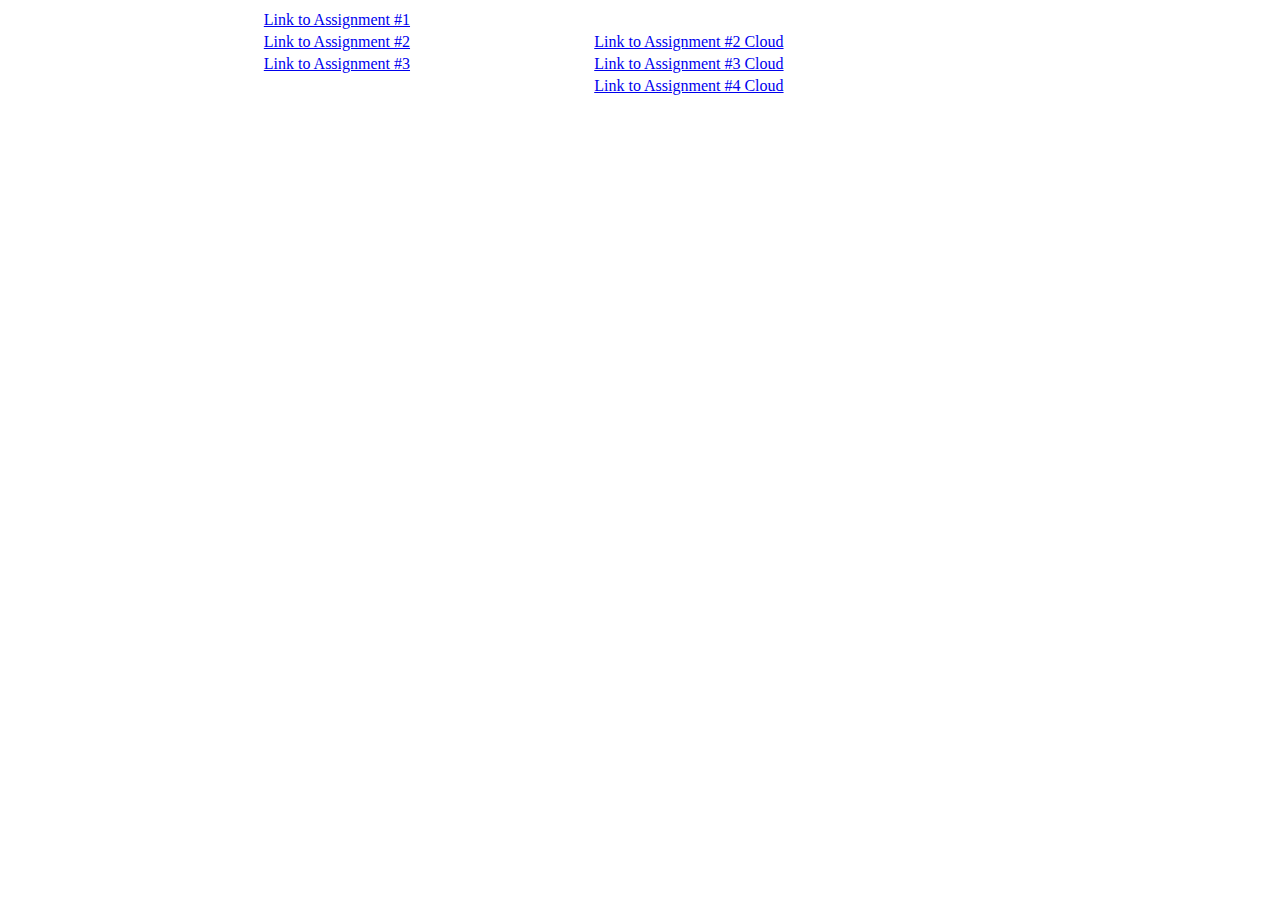
<file: asdfqwer.html>
﻿<!DOCTYPE html PUBLIC "-//W3C//DTD XHTML 1.0 Transitional//EN" "http://www.w3.org/TR/xhtml1/DTD/xhtml1-transitional.dtd"><html><head></head><body>






<table style="width:60%;" align="center">
  <tr>
    <td><a rel="noopener" href="lawyer.html">Link to Assignment #1</a></td>
      <td></td>
  </tr>
    <tr>
    <td><a rel="noopener" href="https://msdocs-python-webapp-quickstart-ure.azurewebsites.net/">Link to Assignment #2</a></td>
    <td><a rel="noopener" href="https://msdocs-python-webapp-quickstart-ure.azurewebsites.net/sample">Link to Assignment #2 Cloud</a></td>    
  </tr>
  <tr>
    <td><a rel="noopener" href="https://mynodejs-app-abhir-crdaege7bsfcc7fa.canadacentral-01.azurewebsites.net/">Link to Assignment #3</a></td>
    <td><a rel="noopener" href="https://mynodejs-app-abhir-crdaege7bsfcc7fa.canadacentral-01.azurewebsites.net/api/weather-test?latitude=34.0522&longitude=-118.2437">Link to Assignment #3 Cloud</a></td> 
  </tr>
  <tr>
     <td></td>
    <td><a rel="noopener" href="https://mynodejs-app-abhir-crdaege7bsfcc7fa.canadacentral-01.azurewebsites.net/api/weather-test?latitude=34.0522&longitude=-118.2437">Link to Assignment #4 Cloud</a></td> 
  </tr>
  </table>


<script type="module" src="https://s.brightspace.com/lib/bsi/2024.8.194/unbundled/mathjax.js"></script><script type="text/javascript">document.addEventListener('DOMContentLoaded', function() {
						if (document.querySelector('math') || /\$\$|\\\(|\\\[|\\begin{|\\ref{|\\eqref{/.test(document.body.innerHTML)) {
							document.querySelectorAll('mspace[linebreak="newline"]').forEach(elm => {
								elm.setAttribute('style', 'display: block; height: 0.5rem;');
							});

							window.D2L.MathJax.loadMathJax({
								outputScale: 1.5,
								renderLatex: true,
								enableMML3Support: false
							});
						}
					});</script><script type="module" src="https://s.brightspace.com/lib/bsi/2024.8.194/unbundled/prism.js"></script><script type="text/javascript">document.addEventListener('DOMContentLoaded', function() {
					document.querySelectorAll('.d2l-code').forEach(code => {
						window.D2L.Prism.formatCodeElement(code);
					});
				});</script><script type="module" src="https://s.brightspace.com/lib/bsi/2024.8.194/unbundled/embeds.js"></script><script type="text/javascript">document.addEventListener('DOMContentLoaded', function() {
					window.D2L.EmbedRenderer.renderEmbeds(document.body);
				});</script></body></html>
</file>
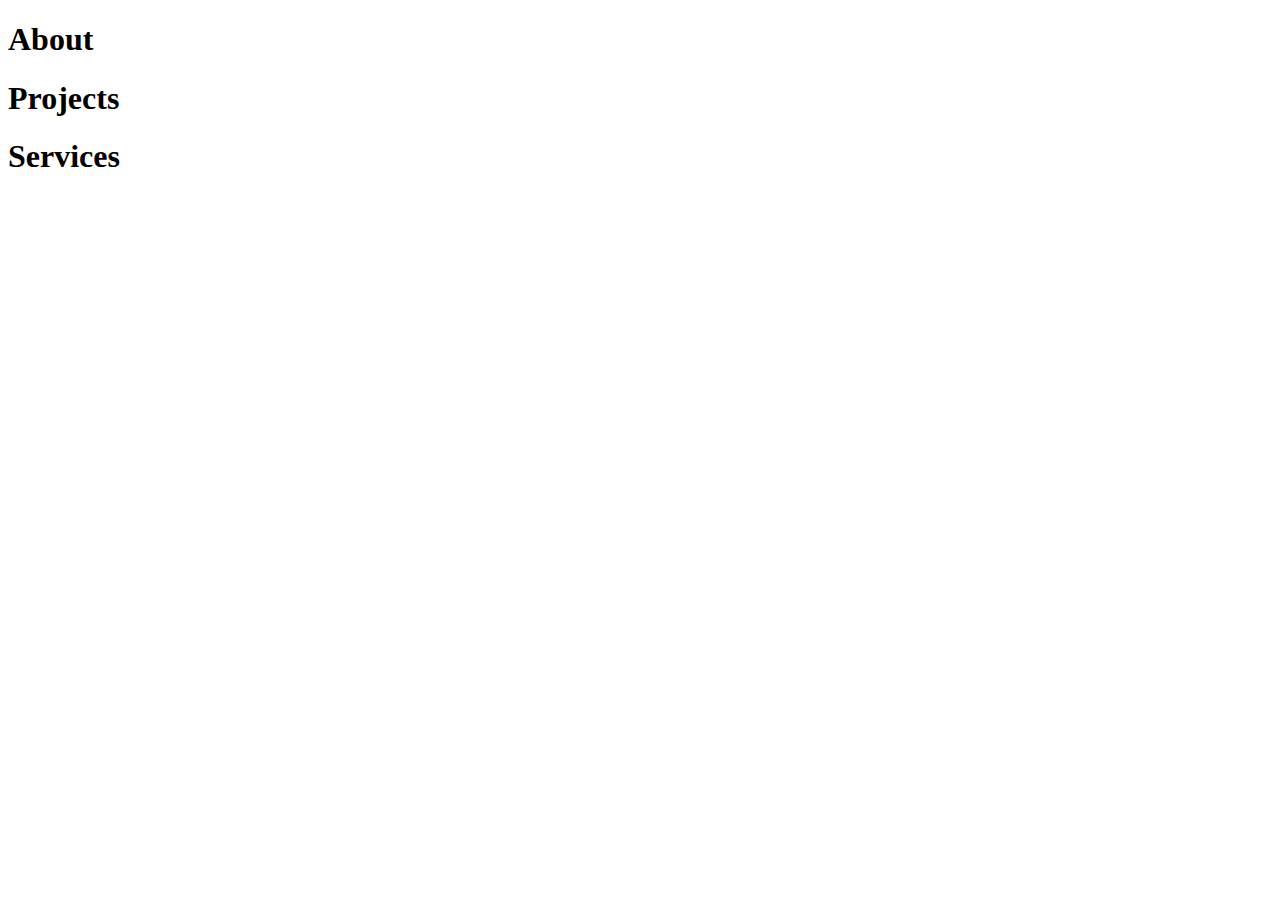
<file: page2.html>
<!DOCTYPE html>
<html lang="en">
<head>
    <meta charset="UTF-8">
    <meta name="viewport" content="width=device-width, initial-scale=1.0">
    <title>Page 2 - Your Law Firm</title>
</head>
<body>
    <div class="container">
        <h1>About</h1>

        <h1>Projects</h1>

        <h1>Services</h1>
    </div>
</body>
</html>
</file>
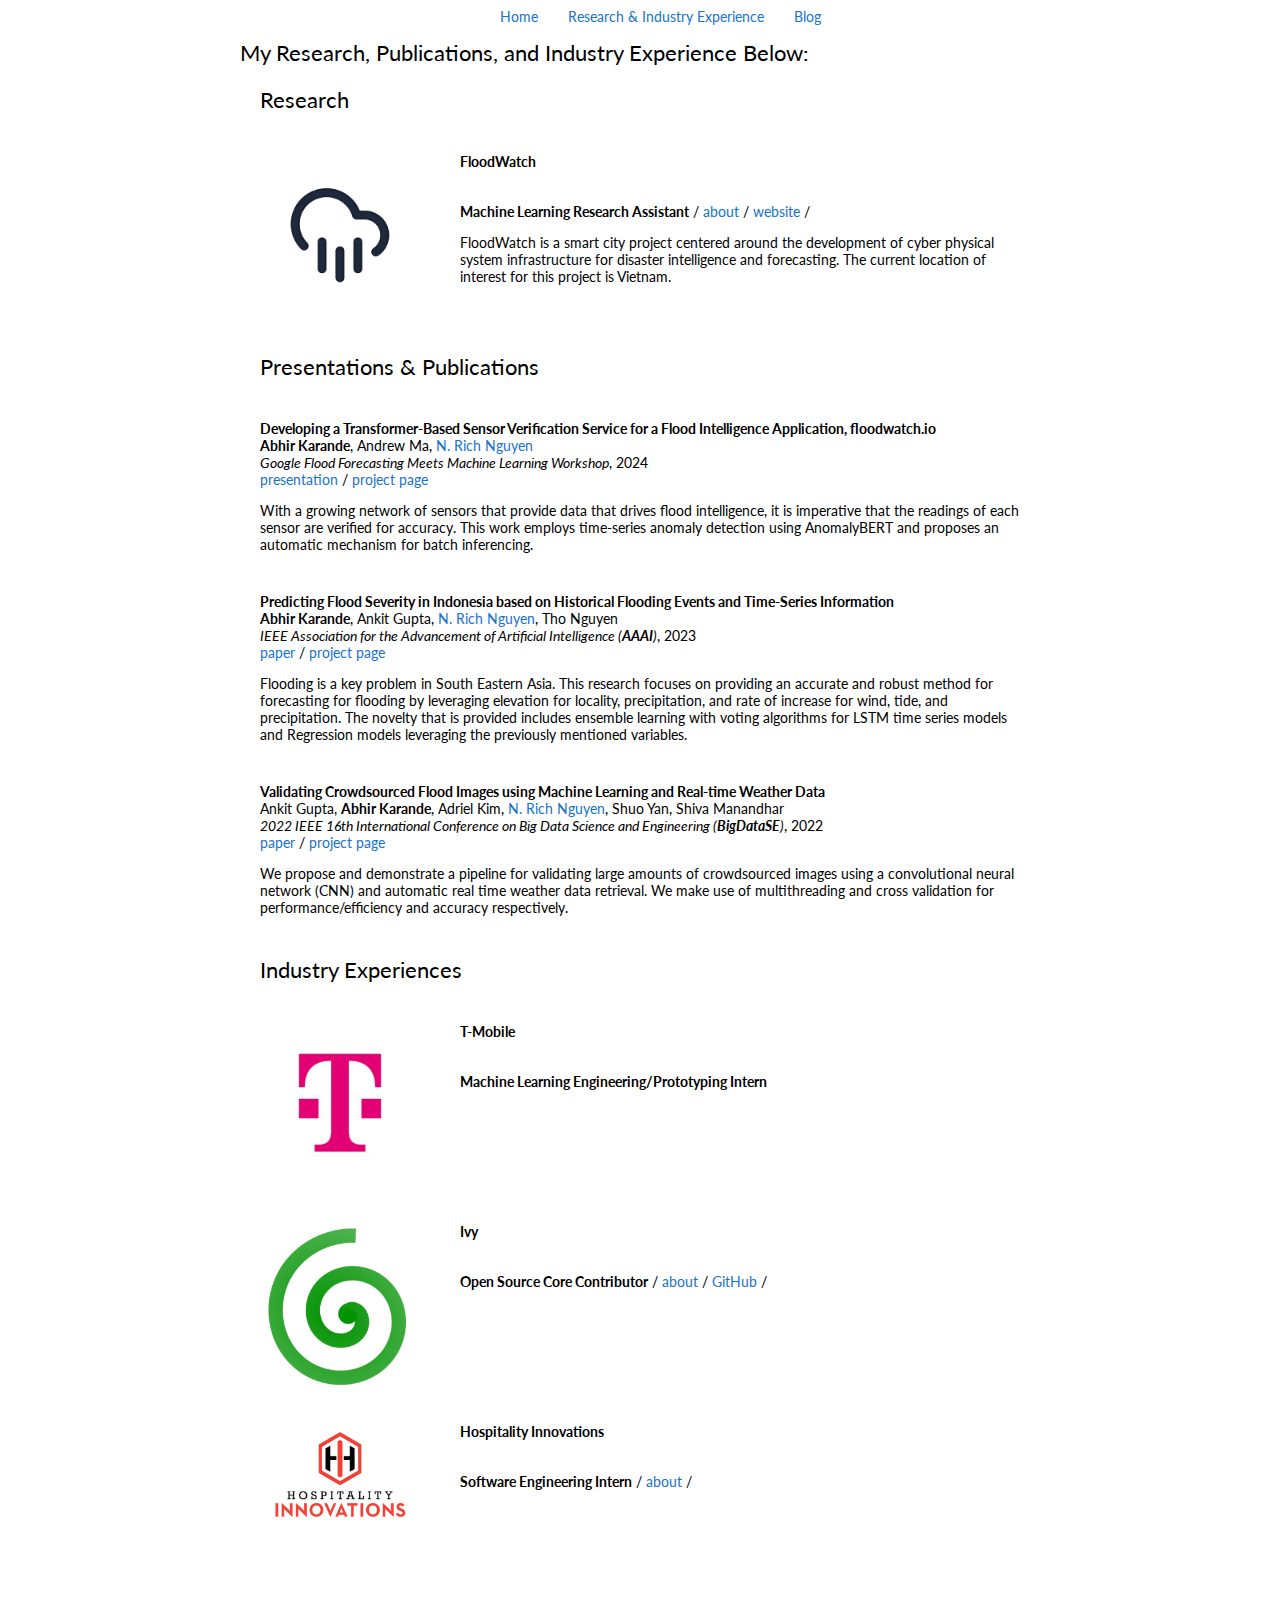
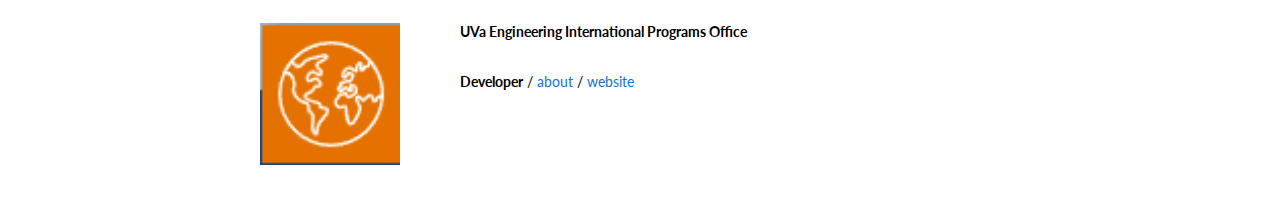
<file: projects.html>
<!DOCTYPE HTML PUBLIC "-//W3C//DTD HTML 4.01 Transitional//EN">
<html>
<head>

    <meta name=viewport content=“width=800”>
    <meta name="generator" content="HTML Tidy for Linux/x86 (vers 11 February 2007), see www.w3.org">
    <style type="text/css">
        /* latin-ext */
        @font-face {
            font-family: 'Lato';
            font-style: italic;
            font-weight: 400;
            src: local('Lato Italic'), local('Lato-Italic'), url(https://fonts.gstatic.com/s/lato/v15/S6u8w4BMUTPHjxsAUi-qNiXg7eU0.woff2) format('woff2');
            unicode-range: U+0100-024F, U+0259, U+1E00-1EFF, U+2020, U+20A0-20AB, U+20AD-20CF, U+2113, U+2C60-2C7F, U+A720-A7FF;
        }

        /* latin */
        @font-face {
            font-family: 'Lato';
            font-style: italic;
            font-weight: 400;
            src: local('Lato Italic'), local('Lato-Italic'), url(https://fonts.gstatic.com/s/lato/v15/S6u8w4BMUTPHjxsAXC-qNiXg7Q.woff2) format('woff2');
            unicode-range: U+0000-00FF, U+0131, U+0152-0153, U+02BB-02BC, U+02C6, U+02DA, U+02DC, U+2000-206F, U+2074, U+20AC, U+2122, U+2191, U+2193, U+2212, U+2215, U+FEFF, U+FFFD;
        }

        /* latin-ext */
        @font-face {
            font-family: 'Lato';
            font-style: italic;
            font-weight: 700;
            src: local('Lato Bold Italic'), local('Lato-BoldItalic'), url(https://fonts.gstatic.com/s/lato/v15/S6u_w4BMUTPHjxsI5wq_FQftx9897sxZ.woff2) format('woff2');
            unicode-range: U+0100-024F, U+0259, U+1E00-1EFF, U+2020, U+20A0-20AB, U+20AD-20CF, U+2113, U+2C60-2C7F, U+A720-A7FF;
        }

        /* latin */
        @font-face {
            font-family: 'Lato';
            font-style: italic;
            font-weight: 700;
            src: local('Lato Bold Italic'), local('Lato-BoldItalic'), url(https://fonts.gstatic.com/s/lato/v15/S6u_w4BMUTPHjxsI5wq_Gwftx9897g.woff2) format('woff2');
            unicode-range: U+0000-00FF, U+0131, U+0152-0153, U+02BB-02BC, U+02C6, U+02DA, U+02DC, U+2000-206F, U+2074, U+20AC, U+2122, U+2191, U+2193, U+2212, U+2215, U+FEFF, U+FFFD;
        }

        /* latin-ext */
        @font-face {
            font-family: 'Lato';
            font-style: normal;
            font-weight: 400;
            src: local('Lato Regular'), local('Lato-Regular'), url(https://fonts.gstatic.com/s/lato/v15/S6uyw4BMUTPHjxAwXiWtFCfQ7A.woff2) format('woff2');
            unicode-range: U+0100-024F, U+0259, U+1E00-1EFF, U+2020, U+20A0-20AB, U+20AD-20CF, U+2113, U+2C60-2C7F, U+A720-A7FF;
        }

        /* latin */
        @font-face {
            font-family: 'Lato';
            font-style: normal;
            font-weight: 400;
            src: local('Lato Regular'), local('Lato-Regular'), url(https://fonts.gstatic.com/s/lato/v15/S6uyw4BMUTPHjx4wXiWtFCc.woff2) format('woff2');
            unicode-range: U+0000-00FF, U+0131, U+0152-0153, U+02BB-02BC, U+02C6, U+02DA, U+02DC, U+2000-206F, U+2074, U+20AC, U+2122, U+2191, U+2193, U+2212, U+2215, U+FEFF, U+FFFD;
        }

        /* latin-ext */
        @font-face {
            font-family: 'Lato';
            font-style: normal;
            font-weight: 700;
            src: local('Lato Bold'), local('Lato-Bold'), url(https://fonts.gstatic.com/s/lato/v15/S6u9w4BMUTPHh6UVSwaPGQ3q5d0N7w.woff2) format('woff2');
            unicode-range: U+0100-024F, U+0259, U+1E00-1EFF, U+2020, U+20A0-20AB, U+20AD-20CF, U+2113, U+2C60-2C7F, U+A720-A7FF;
        }

        /* latin */
        @font-face {
            font-family: 'Lato';
            font-style: normal;
            font-weight: 700;
            src: local('Lato Bold'), local('Lato-Bold'), url(https://fonts.gstatic.com/s/lato/v15/S6u9w4BMUTPHh6UVSwiPGQ3q5d0.woff2) format('woff2');
            unicode-range: U+0000-00FF, U+0131, U+0152-0153, U+02BB-02BC, U+02C6, U+02DA, U+02DC, U+2000-206F, U+2074, U+20AC, U+2122, U+2191, U+2193, U+2212, U+2215, U+FEFF, U+FFFD;
        }

        a {
            color: #1772d0;
            text-decoration: none;
        }

        a:focus,
        a:hover {
            color: #f09228;
            text-decoration: none;
        }

        body,
        td,
        th,
        tr,
        p,
        a {
            font-family: 'Lato', Verdana, Helvetica, sans-serif;
            font-size: 14px
        }

        strong {
            font-family: 'Lato', Verdana, Helvetica, sans-serif;
            font-size: 14px;
        }

        heading {
            font-family: 'Lato', Verdana, Helvetica, sans-serif;
            font-size: 22px;
        }

        papertitle {
            font-family: 'Lato', Verdana, Helvetica, sans-serif;
            font-size: 14px;
            font-weight: 700
        }

        name {
            font-family: 'Lato', Verdana, Helvetica, sans-serif;
            font-size: 32px;
        }

        .one {
            width: 160px;
            height: 160px;
            position: relative;
        }

        .two {
            width: 160px;
            height: 160px;
            position: absolute;
            transition: opacity .2s ease-in-out;
            -moz-transition: opacity .2s ease-in-out;
            -webkit-transition: opacity .2s ease-in-out;
        }

        .fade {
            transition: opacity .2s ease-in-out;
            -moz-transition: opacity .2s ease-in-out;
            -webkit-transition: opacity .2s ease-in-out;
        }

        span.highlight {
            background-color: #ffffd0;
        }

        nav ul {
        list-style: none;
        display: flex;
        justify-content: space-around; 
        align-items: center;
        }

        nav ul li a {
        padding: 10px 15px;
        }
    </style>
    <link rel="icon" type="image/jpg" href="img/SanDiego.png">
    <nav>
        <ul style="list-style: none; display: flex; justify-content: center; align-items: center;">
          <li><a href="index.html">Home</a></li>
          <li><a href="projects.html">Research & Industry Experience</a></li>
          <li><a href="blog.html">Blog</a></li>
        </ul>
    </nav>
    <title>My Research, Publications, and Industry Experience Below:</title>
    <meta http-equiv="Content-Type" content="text/html; charset=us-ascii">
    <link href='http://fonts.googleapis.com/css?family=Lato:400,700,400italic,700italic' rel='stylesheet'
          type='text/css'>

</head>
<body>
    <table width="800" border="0" align="center" cellspacing="0" cellpadding="0">
        <tr>
            <td width="100%" valign="top">
    
            <heading>My Research, Publications, and Industry Experience Below:</heading>

            <table width="100%" align="center" border="0" cellspacing="0" cellpadding="20">
                <tr>
                    <td width="100%" valign="middle">
                        <heading>Research</heading>
                    </td>
                </tr>
            </table>
            <table width="100%" align="center" border="0" cellspacing="0" cellpadding="20">
                <tr>
                    <td width="25%">
                        <div class="one">
                            <div class="two"><img src='img/FW.png' width="160"></div>
                        </div>
                    </td>
                    <td valign="top" width="75%">
                        <h3>
                            <papertitle>FloodWatch</papertitle>
                        </h3>
                        <br>
                        <strong>Machine Learning Research Assistant</strong> /
                        
                        <a href="https://floodwatch-home.netlify.app">about</a> /
                        <a href="https://www.floodwatch.io/">website</a> /

                        <p></p>
                        <p>FloodWatch is a smart city project centered around the development of cyber physical system infrastructure for disaster intelligence and forecasting. The current location of interest for this project is Vietnam.</p>
                    </td>
                </tr>
            </table>

            <table width="100%" align="center" border="0" cellspacing="0" cellpadding="20">
                <tr>
                    <td width="100%" valign="middle">
                        <heading>Presentations & Publications</heading>
                    </td>
                </tr>
            </table>
            <table width="100%" align="center" border="0" cellspacing="0" cellpadding="20">
                
                <tr>

                    <td valign="top" width="75%">
                            <papertitle>Developing a Transformer-Based Sensor Verification Service for a Flood Intelligence Application, floodwatch.io</papertitle>
                        <br>
                        <strong>Abhir Karande</strong>, Andrew Ma, <a href="https://www.cs.virginia.edu/~nn4pj/">N. Rich Nguyen</a>

                        <br>
                        <em>Google Flood Forecasting Meets Machine Learning Workshop</em>, 2024
                        <br>
                        <a href="https://drive.google.com/file/d/1hxFq6_OMrMtpAWOkxu2m72le0P2gqm2D/view?usp=sharing">presentation</a> /
                        <a href="https://www.floodwatch.io/">project page</a>
                        <p></p>
                        <p>With a growing network of sensors that provide data that drives flood intelligence, it is imperative that the readings of each sensor are verified for accuracy. This work employs time-series anomaly detection using AnomalyBERT and proposes an automatic mechanism for batch inferencing.</p>
                    </td>
                </tr>
                <tr>

                    <td valign="top" width="75%">
                            <papertitle>Predicting Flood Severity in Indonesia based on Historical Flooding Events and Time-Series Information</papertitle>
                        <br>
                        <strong>Abhir Karande</strong>, Ankit Gupta, <a href="https://www.cs.virginia.edu/~nn4pj/">N. Rich Nguyen</a>, Tho Nguyen

                        <br>
                        <em>IEEE Association for the Advancement of Artificial Intelligence (<b>AAAI</b>)</em>, 2023
                        <br>
                        <a href="https://ai-2-ase.github.io/papers/27%5cSubmission%5cAAAIPaper_CameraReady.pdf">paper</a> /
                        <a href="https://www.floodwatch.io/">project page</a>
                        <p></p>
                        <p>Flooding is a key problem in South Eastern Asia. This research focuses on providing an accurate and robust method for forecasting for flooding by leveraging elevation for locality, precipitation, and rate of increase for wind, tide, and precipitation. The novelty that is provided includes ensemble learning with voting algorithms for LSTM time series models and Regression models leveraging the previously mentioned variables.</p>
                    </td>
                </tr>

                <tr>

                    <td valign="top" width="75%">
                            <papertitle>Validating Crowdsourced Flood Images using Machine Learning and Real-time Weather Data</papertitle>
                        <br>
                        Ankit Gupta,
                        <strong>Abhir Karande</strong>,
                        Adriel Kim, 
                        <a href="https://www.cs.virginia.edu/~nn4pj/">N. Rich Nguyen</a>, Shuo Yan, Shiva Manandhar
                        <br>
                        <em>2022 IEEE 16th International Conference on Big Data Science and Engineering (<b>BigDataSE</b>)</em>, 2022
                        <br>
                        <a href="https://www.computer.org/csdl/proceedings-article/bigdatase/2022/652300a007/1Lu4gukrjt6">paper</a> /
                        <a href="https://www.floodwatch.io/">project page</a>
                        <p></p>
                        <p>We propose and demonstrate a pipeline for validating large amounts of crowdsourced images using a convolutional neural network (CNN) and automatic real time weather data retrieval. We make use of multithreading and cross validation for performance/efficiency and accuracy respectively.</p>
                    </td>
                </tr>
            </table>
            <table width="100%" align="center" border="0" cellspacing="0" cellpadding="20">
                <tr>
                    <td width="100%" valign="middle">
                        <heading>Industry Experiences</heading>
                    </td>
                </tr>
            </table>


            <table width="100%" align="center" border="0" cellspacing="0" cellpadding="20">
                <tr>
                    <td width="25%">
                        <div class="one">
                            <div class="two"><img src='img/TMobile.jpg' width="160"></div>
                        </div>
                    </td>
                    <td valign="top" width="75%">
                        <h3>
                            <papertitle>T-Mobile</papertitle>
                        </h3>
                        <br>
                        <strong>Machine Learning Engineering/Prototyping Intern</strong>
                        <p></p>
                    </td>
                </tr>
            
            <table width="100%" align="center" border="0" cellspacing="0" cellpadding="20">
                <tr>
                    <td width="25%">
                        <div class="one">
                            <div class="two"><img src='img/ivy.png' width="160"></div>
                        </div>
                    </td>
                    <td valign="top" width="75%">
                        <h3>
                            <papertitle>Ivy</papertitle>
                        </h3>
                        <br>
                        <strong>Open Source Core Contributor</strong> /
                        
                        <a href="https://lets-unify.ai/#">about</a> /
                        <a href="https://github.com/unifyai/ivy">GitHub</a> /

                        <p></p>
                        </p>
                    </td>
                </tr>


                <tr>
                    <td width="25%">
                        <div class="one">
                            <div class="two"><img src='img/hi.png' width="160"></div>
                        </div>
                    </td>
                    <td valign="top" width="75%">
                        <h3>
                            <papertitle>Hospitality Innovations</papertitle>
                        </h3>
                        <br>
                        <strong>Software Engineering Intern</strong> /
                        
                        <a href="https://www.hospitalityinnovations.app/">about</a> /

                        <p></p>
                    </td>
                </tr>

                <tr>
                    <td width="25%">
                        <div class="one">
                            <div class="two"><img src='img/eip.png' width="140"></div>
                        </div>
                    </td>
                    <td valign="top" width="75%">
                        <h3>
                            <papertitle>UVa Engineering International Programs Office</papertitle>
                        </h3>
                        <br>
                        <strong>Developer</strong> /
                        
                        <a href="https://engineering.virginia.edu/international-programs">about</a> /
                        <a href="https://engineersabroad.uvacreate.virginia.edu/Homepage">website</a>
                        


                        <p></p>
                    </td>
                </tr>

                

            </table>

        </td>
    </tr>
</table>
</body>
</html>
</file>
